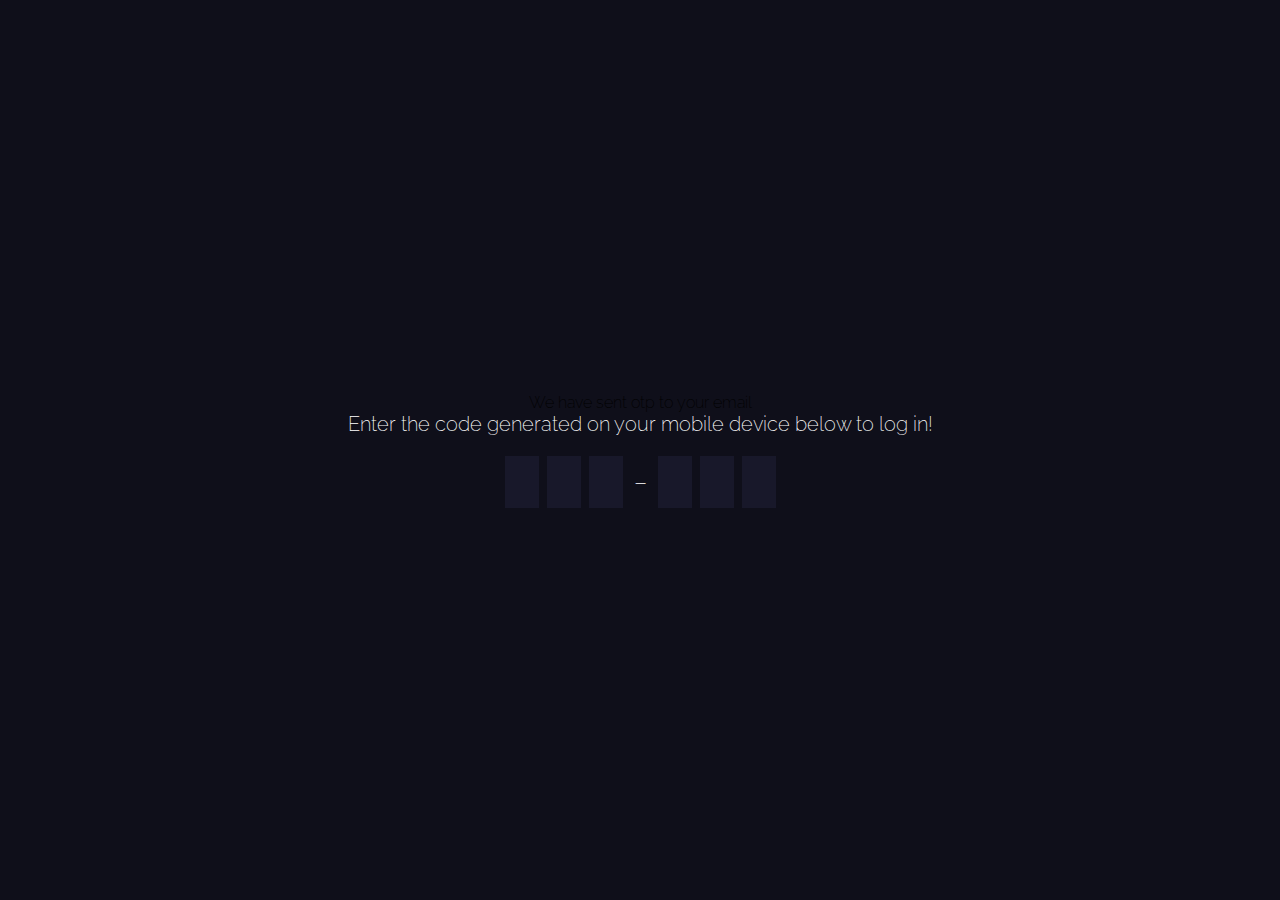
<file: src/main/resources/templates/verify_OTP.html>
<!-- for voting purpose -->

<!DOCTYPE html>
<html lang="en" xmlns:th="http://www.thymeleaf.org">
  <head>
    <meta charset="UTF-8" />
    <meta http-equiv="X-UA-Compatible" content="IE=edge" />
    <meta name="viewport" content="width=device-width, initial-scale=1.0" />
    <link
      href="https://cdn.jsdelivr.net/npm/bootstrap@5.1.3/dist/css/bootstrap.min.css"
      rel="stylesheet"
      integrity="sha384-1BmE4kWBq78iYhFldvKuhfTAU6auU8tT94WrHftjDbrCEXSU1oBoqyl2QvZ6jIW3"
      crossorigin="anonymous"
    />
    <title>Document</title>
    <style>
      @import url("https://fonts.googleapis.com/css?family=Raleway:200");
      body,
      html {
        height: 100%;
        margin: 0;
        font-family: "Raleway", sans-serif;
        font-weight: 200;
      }

      body {
        background-color: #0f0f1a;
        display: flex;
        align-items: center;
        justify-content: center;
        flex-direction: column;
      }

      .digit-group input {
        width: 30px;
        height: 50px;
        background-color: #18182a;
        border: none;
        line-height: 50px;
        text-align: center;
        font-size: 24px;
        font-family: "Raleway", sans-serif;
        font-weight: 200;
        color: white;
        margin: 0 2px;
      }

      .digit-group .splitter {
        padding: 0 5px;
        color: white;
        font-size: 24px;
      }

      .prompt {
        margin-bottom: 20px;
        font-size: 20px;
        color: white;
      }
    </style>
  </head>

  <body>
    <div class="alert alert-success m" role="alert">
      We have sent otp to your email
    </div>
    <!-- partial:index.partial.html -->
    <div class="prompt">
      Enter the code generated on your mobile device below to log in!
    </div>

    <form
      action=""
      method="post"
      class="digit-group"
      th:action="@{/public/verify-otp}"
      data-group-name="digits"
      data-autosubmit="true"
      autocomplete="off"
    >
      <input type="text" id="digit-1" name="digit-1" data-next="digit-2" />
      <input
        type="text"
        id="digit-2"
        name="digit-2"
        data-next="digit-3"
        data-previous="digit-1"
      />
      <input
        type="text"
        id="digit-3"
        name="digit-3"
        data-next="digit-4"
        data-previous="digit-2"
      />
      <span class="splitter">&ndash;</span>
      <input
        type="text"
        id="digit-4"
        name="digit-4"
        data-next="digit-5"
        data-previous="digit-3"
      />
      <input
        type="text"
        id="digit-5"
        name="digit-5"
        data-next="digit-6"
        data-previous="digit-4"
      />
      <input type="text" id="digit-6" name="digit-6" data-previous="digit-5" />
    </form>

    <!-- partial -->
    <script src="https://cdnjs.cloudflare.com/ajax/libs/jquery/3.4.1/jquery.min.js"></script>
    <script>
      $(".digit-group")
        .find("input")
        .each(function () {
          $(this).attr("maxlength", 1);
          $(this).on("keyup", function (e) {
            var parent = $($(this).parent());

            if (e.keyCode === 8 || e.keyCode === 37) {
              var prev = parent.find("input#" + $(this).data("previous"));

              if (prev.length) {
                $(prev).select();
              }
            } else if (
              (e.keyCode >= 48 && e.keyCode <= 57) ||
              (e.keyCode >= 65 && e.keyCode <= 90) ||
              (e.keyCode >= 96 && e.keyCode <= 105) ||
              e.keyCode === 39
            ) {
              var next = parent.find("input#" + $(this).data("next"));

              if (next.length) {
                $(next).select();
              } else {
                if (parent.data("autosubmit")) {
                  parent.submit();
                }
              }
            }
          });
        });
    </script>
  </body>
</html>
</file>
